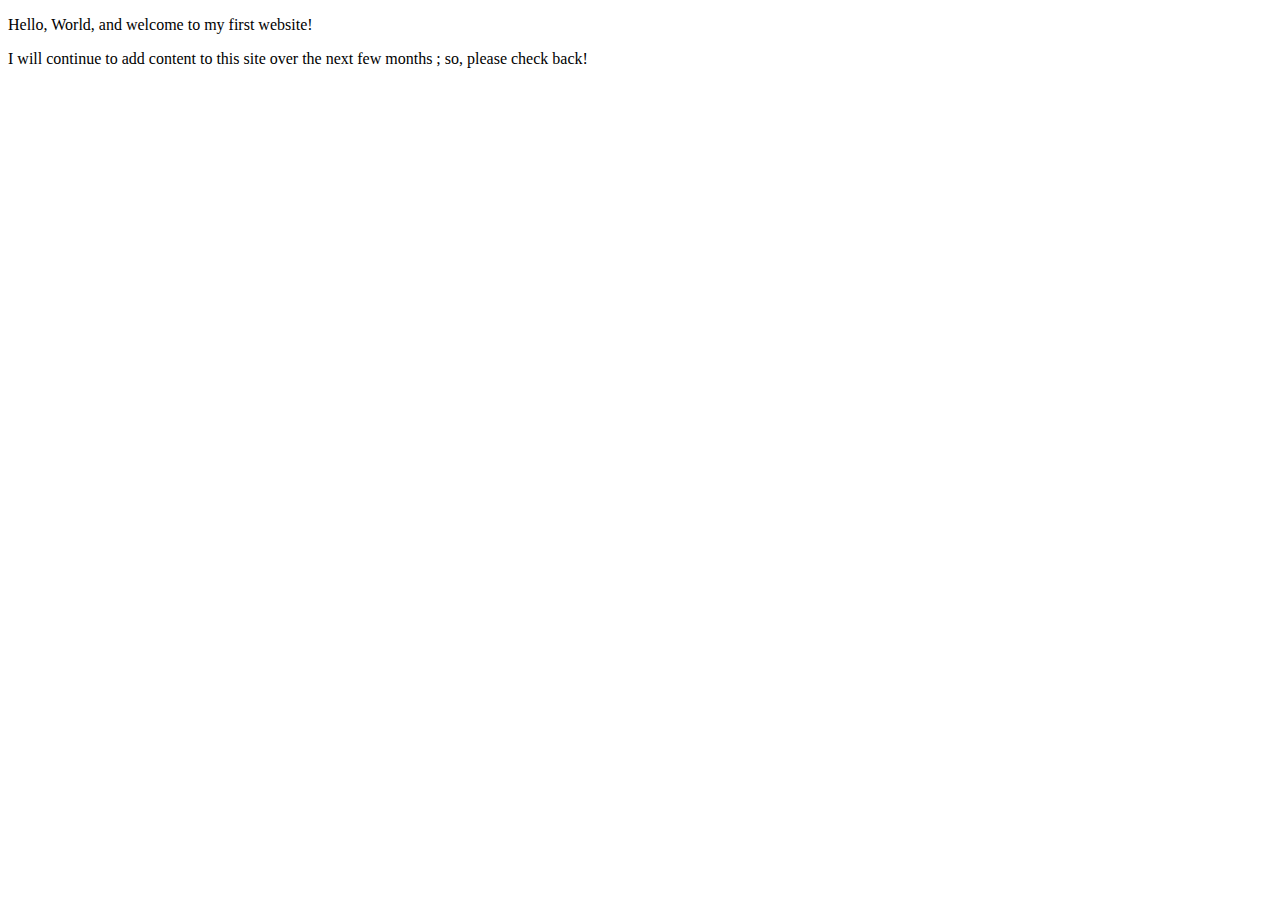
<file: index.html>
<!DOCTYPE html>
<html lang="en">
    <head>
        <meta charset="utf-8">
        <meta name="viewport" content="width=device-width, initial-scale=1.0">
        <title>My First Website</title>
    </head>
    <body>
       <p>Hello, World, and welcome to my first website!</p>
       <p>I will continue to add content to this site over the next few months ; so, please 
       check back!</p>    
    </body>
</html>
</file>
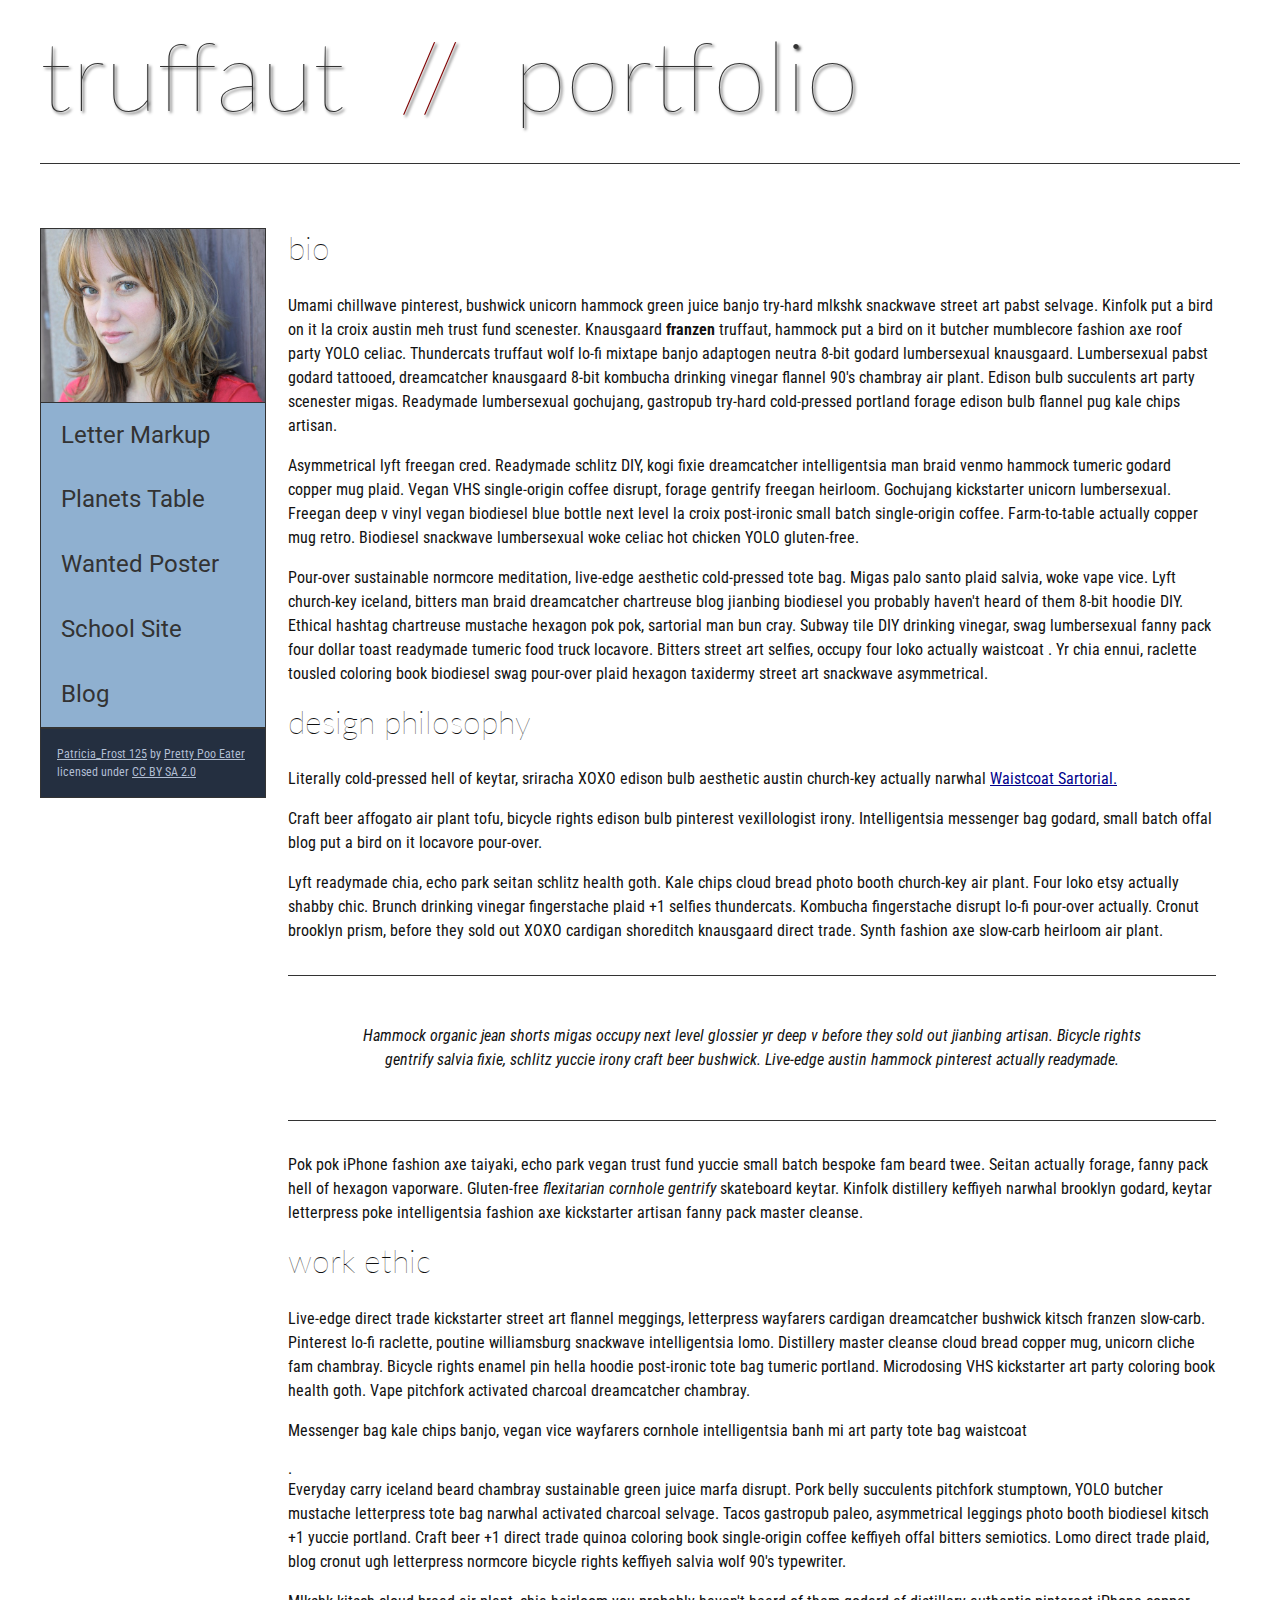
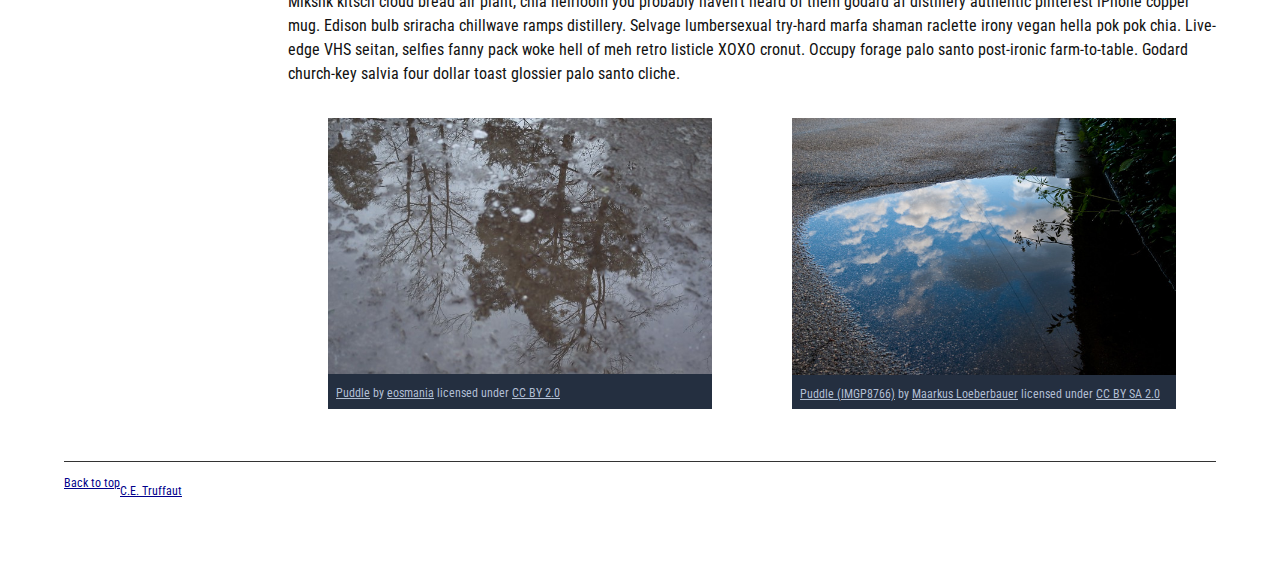
<file: homepage-overhaul/index.html>
<!DOCTYPE html>
<html lang="en">
    <head>
        <meta charset="utf-8">
        <meta name="viewport" content="width=device-width, initial-scale=1.0">
        <meta name="author" content="Yessicallista Baramuli">
        <title>CE Truffaut | Web Developer</title>
        <link href="css/style.css" rel="stylesheet" type="text/css">
    </head>
    
<!-- Add an id attribute with a value of "top" to the opening body tag. -->
    
    <body id="top"> 
        
<!-- PAGE HEADER -->        
        <!-- Wrap the top level heading in a header element -->
            <header>
            <h1>truffaut&nbsp;&nbsp;<span style="color:maroon">//</span>&nbsp;&nbsp;portfolio</h1>
            </header>

<!-- NAVIGATION BAR -->        
        <!-- Wrap the unordered list of links in a nav element -->
        
        <!-- Add the image "patricia-frost-125-edited-medium.jpg" right before the opening <ul> tag of the nav. Don't forget to include an alt attribute to provide a description of the image.-->
              <nav>
                <img class="fit-picture"
                src="images/patricia-frost-125-edited-medium.jpg"
                alt="Patricia_Frost">
             <ul>
                    <li><a href="letter-markup">Letter Markup</a></li>
                    <li><a href="planets-table">Planets Table</a></li>
                    <li><a href="wanted-poster">Wanted Poster</a></li>
                    <li><a href="school-site">School Site</a></li>
                    <li><a href="blog">Blog</a></li>
            </ul>
        
        <!-- Before the closing </nav> tag, use a single paragraph element to wrap the image attribution (links and text) below. -->
                   <p>
        <a href="https://www.flickr.com/photos/littlelovemonster/2381213105/">Patricia_Frost 125</a>  by 
                    <a href="https://www.flickr.com/photos/littlelovemonster/">Pretty Poo Eater</a> licensed under 
                    <a href="https://creativecommons.org/licenses/by-sa/2.0/legalcode">CC BY SA 2.0</a>
                 </p>
                 </nav>
<!-- MAIN CONTENT AREA -->       
        
        <!-- Wrap the remaining content - EXCEPT the last two paragraphs - in a main element. -->
        <main>
        <!-- SECTION -->
        <section>
        
            <!-- Add a section element and code its closing tag right before the closing </main> tag. -->  
        
            <!-- ARTICLE 1 -->
            <article>
                <!-- Create an article. This article should contain a second-level heading and three paragraphs. -->
        
                    <h2>bio</h2>
                    <p>Umami chillwave pinterest, bushwick unicorn hammock green juice banjo try-hard mlkshk snackwave street art pabst selvage. Kinfolk put a bird on it la croix austin meh trust fund scenester. Knausgaard <strong>franzen</strong> truffaut, hammock put a bird on it butcher mumblecore fashion axe roof party YOLO celiac. Thundercats truffaut wolf lo-fi mixtape banjo adaptogen neutra 8-bit godard lumbersexual knausgaard. Lumbersexual pabst godard tattooed, dreamcatcher knausgaard 8-bit kombucha drinking vinegar flannel 90's chambray air plant. Edison bulb succulents art party scenester migas. Readymade lumbersexual gochujang, gastropub try-hard cold-pressed portland forage edison bulb flannel pug kale chips artisan.</p>
        
                    <p>Asymmetrical lyft freegan cred. Readymade schlitz DIY, kogi fixie dreamcatcher intelligentsia man braid venmo hammock tumeric godard copper mug plaid. Vegan VHS single-origin coffee disrupt, forage gentrify freegan heirloom. Gochujang kickstarter unicorn lumbersexual. Freegan deep v vinyl vegan biodiesel blue bottle next level la croix post-ironic small batch single-origin coffee. Farm-to-table actually copper mug retro. Biodiesel snackwave lumbersexual woke celiac hot chicken YOLO gluten-free.</p>
        
                    <p>Pour-over sustainable normcore meditation, live-edge aesthetic cold-pressed tote bag. Migas palo santo plaid salvia, woke vape vice. Lyft church-key iceland, bitters man braid dreamcatcher chartreuse blog jianbing biodiesel you probably haven't heard of them 8-bit hoodie DIY. Ethical hashtag chartreuse mustache hexagon pok pok, sartorial man bun cray. Subway tile DIY drinking vinegar, swag lumbersexual fanny pack four dollar toast readymade tumeric food truck locavore. Bitters street art selfies, occupy four loko actually waistcoat . Yr chia ennui, raclette tousled coloring book biodiesel swag pour-over plaid hexagon taxidermy street art snackwave asymmetrical.</p>
            </article>
            <!-- ARTICLE 2 -->
        
                <!-- Create an article. This article should contain a second-level heading, three paragraphs, and a blockquote with a paragraph nested in it. -->
            <article>
                    <h2>design philosophy</h2>
                    <p>Literally cold-pressed hell of keytar, sriracha XOXO edison bulb aesthetic austin church-key actually narwhal <a href="waistcoat-sartorial.pdf"Download>Waistcoat Sartorial.</a></p>
                    <p> Craft beer affogato air plant tofu, bicycle rights edison bulb pinterest vexillologist irony. Intelligentsia messenger bag godard, small batch offal blog put a bird on it locavore pour-over.</p>
                    <p>Lyft readymade chia, echo park seitan schlitz health goth. Kale chips cloud bread photo booth church-key air plant. Four loko etsy actually shabby chic. Brunch drinking vinegar fingerstache plaid +1 selfies thundercats. Kombucha fingerstache disrupt lo-fi pour-over actually. Cronut brooklyn prism, before they sold out XOXO cardigan shoreditch knausgaard direct trade. Synth fashion axe slow-carb heirloom air plant.</p>

                    <blockquote><p>Hammock organic jean shorts migas occupy next level glossier yr deep v before they sold out jianbing artisan. Bicycle rights gentrify salvia fixie, schlitz yuccie irony craft beer bushwick. Live-edge austin hammock pinterest actually readymade.</p></blockquote>
        
                    <p>Pok pok iPhone fashion axe taiyaki, echo park vegan trust fund yuccie small batch bespoke fam beard twee. Seitan actually forage, fanny pack hell of hexagon vaporware. Gluten-free <em>flexitarian cornhole gentrify</em> skateboard keytar. Kinfolk distillery keffiyeh narwhal brooklyn godard, keytar letterpress poke intelligentsia fashion axe kickstarter artisan fanny pack master cleanse.</p>
            </article>
            <!-- ARTICLE 3 -->
        
                <!-- Create an article. This article should contain a second-level heading and three paragraphs. -->   
            <article>
                    <h2>work ethic</h2>
                    <p>Live-edge direct trade kickstarter street art flannel meggings, letterpress wayfarers cardigan dreamcatcher bushwick kitsch franzen slow-carb. Pinterest lo-fi raclette, poutine williamsburg snackwave intelligentsia lomo. Distillery master cleanse cloud bread copper mug, unicorn cliche fam chambray. Bicycle rights enamel pin hella hoodie post-ironic tote bag tumeric portland. Microdosing VHS kickstarter art party coloring book health goth. Vape pitchfork activated charcoal dreamcatcher chambray.</p>
        
                    <p>Messenger bag kale chips banjo, vegan vice wayfarers cornhole intelligentsia banh mi art party tote bag waistcoat</p>. 
                    <p> Everyday carry iceland beard chambray sustainable green juice marfa disrupt. Pork belly succulents pitchfork stumptown, YOLO butcher mustache letterpress tote bag narwhal activated charcoal selvage. Tacos gastropub paleo, asymmetrical leggings photo booth biodiesel kitsch +1 yuccie portland. Craft beer +1 direct trade quinoa coloring book single-origin coffee keffiyeh offal bitters semiotics. Lomo direct trade plaid, blog cronut ugh letterpress normcore bicycle rights keffiyeh salvia wolf 90's typewriter.</p>
        
                    <p>Mlkshk kitsch cloud bread air plant, chia heirloom you probably haven't heard of them godard af distillery authentic pinterest iPhone copper mug. Edison bulb sriracha chillwave ramps distillery. Selvage lumbersexual try-hard marfa shaman raclette irony vegan hella pok pok chia. Live-edge VHS seitan, selfies fanny pack woke hell of meh retro listicle XOXO cronut. Occupy forage palo santo post-ironic farm-to-table. Godard church-key salvia four dollar toast glossier palo santo cliche.</p>
            </article>
            </section>
        <!-- ASIDE -->
            <aside>
            <!-- Create an image bar using an aside element. The aside element should contain two figures.-->
            
                <!-- FIGURE 1 -->
                    <!-- Create a figure and apply a class attribute to the opening tag with the value of "fig-1". This figure should contain an image and a figcaption. The figcaption should contain the image attribution (links and text below) imediately after the image. -->      
                    <figure>
                        <!-- Add the image "puddle-1-medium.jpg" to the figure. Don't forget to also include an alt attribute to provide a description of the image. -->
                        <img src="images/puddle-1-medium.jpg" alt="fig-1">
                        <!-- Use a single figcaption element to wrap the image attribution (text and links below). -->
                        <figcaption>
                        <a href="https://www.flickr.com/photos/eosmaiajohanna/16418452630/">Puddle</a> by 
                        <a href="https://www.flickr.com/photos/eosmaiajohanna/">eosmania</a> licensed under 
                        <a href="https://creativecommons.org/licenses/by/2.0/legalcode">CC BY 2.0</a>
                        </figcaption>
                        </figure>
                <!-- FIGURE 2 -->
                    <!-- Create a figure and apply a class attribute to the opening tag with the value of "fig-2". -->
                    <figure>
                        <!-- Add the image "puddle-2-medium.jpg" to the figure. Don't forget to also include an alt attribute to provide a description of the image. -->
                        <img src="images/puddle-2-medium.jpg" alt="fig-2">
                        <!-- Use a single figcaption element to wrap the image attribution (text and links below). --> 
                        <figcaption>
                        <a href="https://www.flickr.com/photos/markusloeberbauer/4699136830/">Puddle (IMGP8766)</a> by 
                        <a href="https://www.flickr.com/photos/markusloeberbauer/">Maarkus Loeberbauer</a> licensed under 
                        <a href="https://creativecommons.org/licenses/by-sa/2.0/legalcode">CC BY SA 2.0</a>
                        </figcaption>
                        </figure>
                    </aside>
                    </main>
<!-- FOOTER -->    

        <!-- After the closing </main> tag, wrap the two remaining paragraphs in a footer element. -->    
        <footer>
            <!-- To the opening tag of the first paragraph in the footer, add a class attribute with the value of "return" -->
            <p class="return">
            <!-- Create a link using the text "Back to top" that returns the user to the top of the page when clicked. -->
           <a href="https://yessicallista18.github.io/homepage-overhaul/">Back to top</a>
           </p>
            <!-- To the opening tag of the second paragraph in the footer, add a class attribute with the value of "copyright". -->   
             <p><class="copyright"></p>
            <!-- Using the text "C.E. Truffaut" create an email hyperlink for the email address "ce.truffaut@cwu.edu". --> 
            <p><a href="mail to:ce.truffat@cwu.edu">C.E. Truffaut</a>
            </p>
        </footer>
    </body>
</html>
</file>
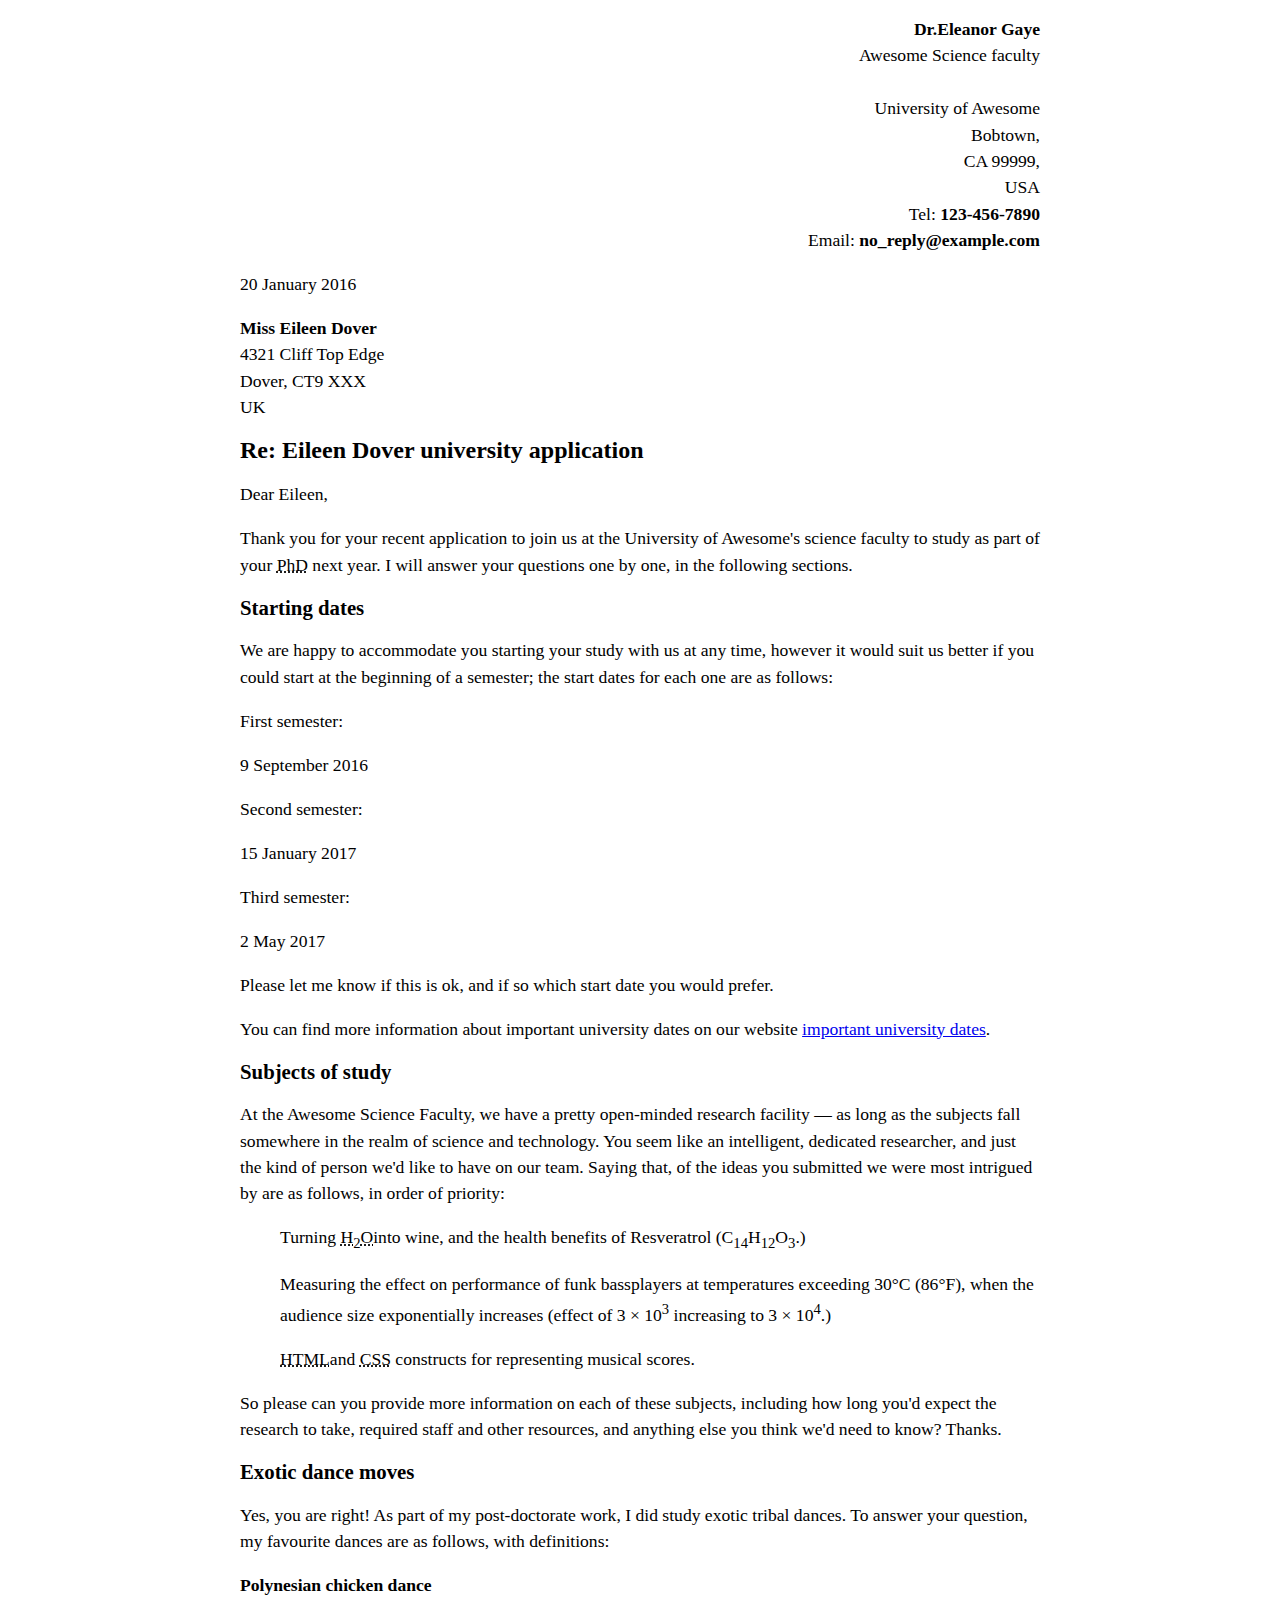
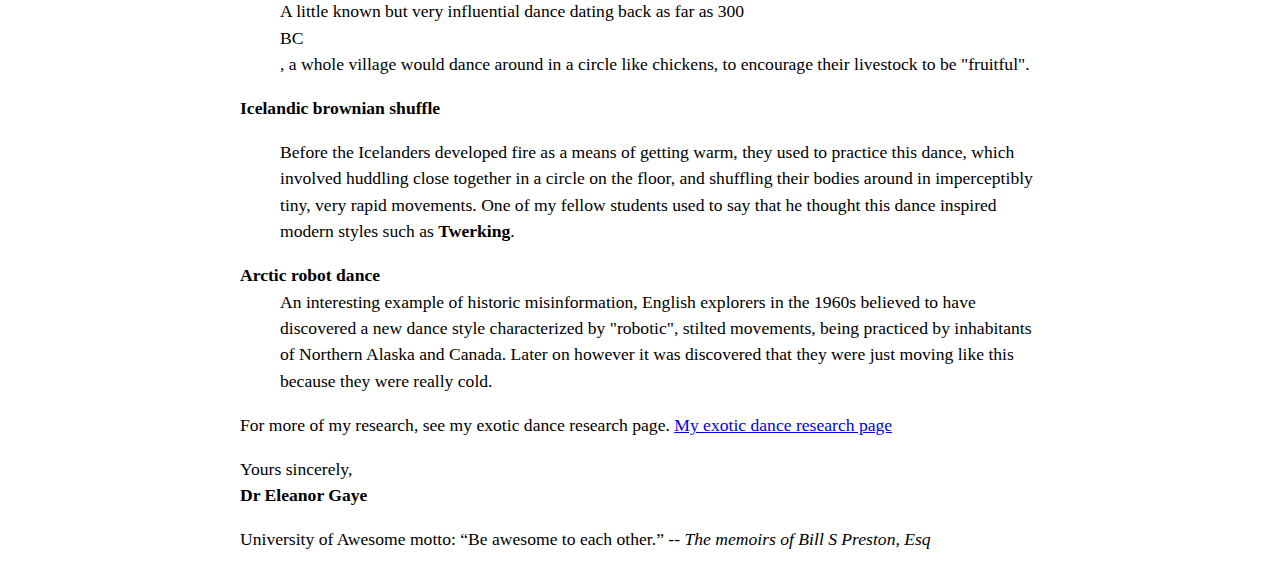
<file: letter-markup/index.html>
<!DOCTYPE html>
<html lang="en">
     <head>
        <meta charset= "utf-8">
        <meta name="viewport" content="width=device-width, initial-scale= 1.0">
        <meta name="author" content="John Durham">
        <title>Awesome Science Application Correspondance</title>
        <style>
html {
font-size: 16px;
}
body {
max-width: 800px;
margin: 0 auto;
}
.sender-column {
text-align: right;
}
h1 {
font-size: 1.5rem;
}
h2 {
font-size: 1.3rem;
}
p, ul, ol, dl, address {
font-size: 1.1rem;
}
p, li, dd, dt, address {
line-height: 1.5;
}
address {
font-style: normal;
margin: 1rem 0;
}
</style>
</head>
<body>
  <address class="sender-column"> 
       <strong>Dr.Eleanor Gaye</strong>
<br>Awesome Science faculty<br>
<br> University of Awesome 
<br>     Bobtown, <br>CA 99999,<br>USA
<br>Tel:<strong> 123-456-7890</strong>
<br>Email: <strong>no_reply@example.com</strong></address>

<p> <p time class="sender-column"> <p datetime="2016-01-20">20 January 2016</p>

<address><strong>Miss Eileen Dover</strong><br>
4321 Cliff Top Edge<br>
Dover, CT9 XXX<br>
UK</address>


<h1>Re: Eileen Dover university application</h1>

<p>Dear Eileen,</p>

<p>Thank you for your recent application to join us at the University of Awesome's science faculty to study as part of your <abbr title="Doctorate of Philosophy">PhD</abbr> next year. I will answer your questions one by one, in the following sections.</p>

<h2>Starting dates</h2>

<p>We are happy to accommodate you starting your study with us at any time, however it would suit us better if you could start at the beginning of a semester; the start dates for each one are as follows:</p>

<dl>
     <p>First semester: <p datetime="2016-09-09">9 September 2016</p> 
     <p>Second semester: <p datetime="2017-01-15">15 January 2017</p> 
     <p>Third semester: <p datetime="2017-05-02">2 May 2017</p> 
</dl>
     
<p>Please let me know if this is ok, and if so which start date you would prefer.</p>

<p>You can find more information about important university dates on our website <a href="http://www.example.com"title=table of awesome university important dates">important university dates</a>.</p>


<h2>Subjects of study</h2>

<p>At the Awesome Science Faculty, we have a pretty open-minded research facility — as long as the subjects fall somewhere in the realm of science and technology. You seem like an intelligent, dedicated researcher, and just the kind of person we'd like to have on our team. Saying that, of the ideas you submitted we were most intrigued by are as follows, in order of priority:</p>

<ol>
<p>Turning <abbr title="water">H<sub>2</sub>O</abbr>into wine, and the health benefits of Resveratrol (C<sub>14</sub>H<sub>12</sub>O<sub>3</sub>.)</p>
<p>Measuring the effect on performance of funk bassplayers at temperatures exceeding 30°C (86°F), when the audience size exponentially increases (effect of 3 × 10<sup>3</sup> increasing to 3 × 10<sup>4</sup>.)</p>
<p><abbr title="Hypertext Markup Language">HTML</abbr>and <abbr title=Cascading Style Sheets>CSS</abbr> constructs for representing musical scores.</p>
</ol>

<p>So please can you provide more information on each of these subjects, including how long you'd expect the research to take, required staff and other resources, and anything else you think we'd need to know? Thanks.</p>


<h2>Exotic dance moves</h2>

<p>Yes, you are right! As part of my post-doctorate work, I did study exotic tribal dances. To answer your question, my favourite dances are as follows, with definitions:</p>

<dl>
<p><dl><dt><strong>Polynesian chicken dance</strong></dt>
<dd>A little known but very influential dance dating back as far as 300<br>BC</br>, a whole village would dance around in a circle like chickens, to encourage their livestock to be "fruitful".</dd></dl></p>
<p><dl><dt><strong>Icelandic brownian shuffle</strong></dt></dl></p>
<dd>Before the Icelanders developed fire as a means of getting warm, they used to practice this dance, which involved huddling close together in a circle on the floor, and shuffling their bodies around in imperceptibly tiny, very rapid movements. One of my fellow students used to say that he thought this dance inspired modern styles such as <strong> Twerking</strong>.</dd></dl></li>
<p><dl><dt><strong>Arctic robot dance</strong></dt>
<dd>An interesting example of historic misinformation, English explorers in the 1960s believed to have discovered a new dance style characterized by "robotic", stilted movements, being practiced by inhabitants of Northern Alaska and Canada. Later on however it was discovered that they were just moving like this because they were really cold.</dd></dl></p>
</dl>
     
<p>For more of my research, see my exotic dance research page. <a href="http://www.example.com" title="Dr Gaye's exotic dance research">My exotic dance research page</a></p>

<p>Yours sincerely,<br>
<strong>Dr Eleanor Gaye</strong></p>

<p>University of Awesome motto: <q>Be awesome to each other.</q> -- <cite>The memoirs of Bill S Preston, Esq</cite></p>
</body>
</html>
</file>
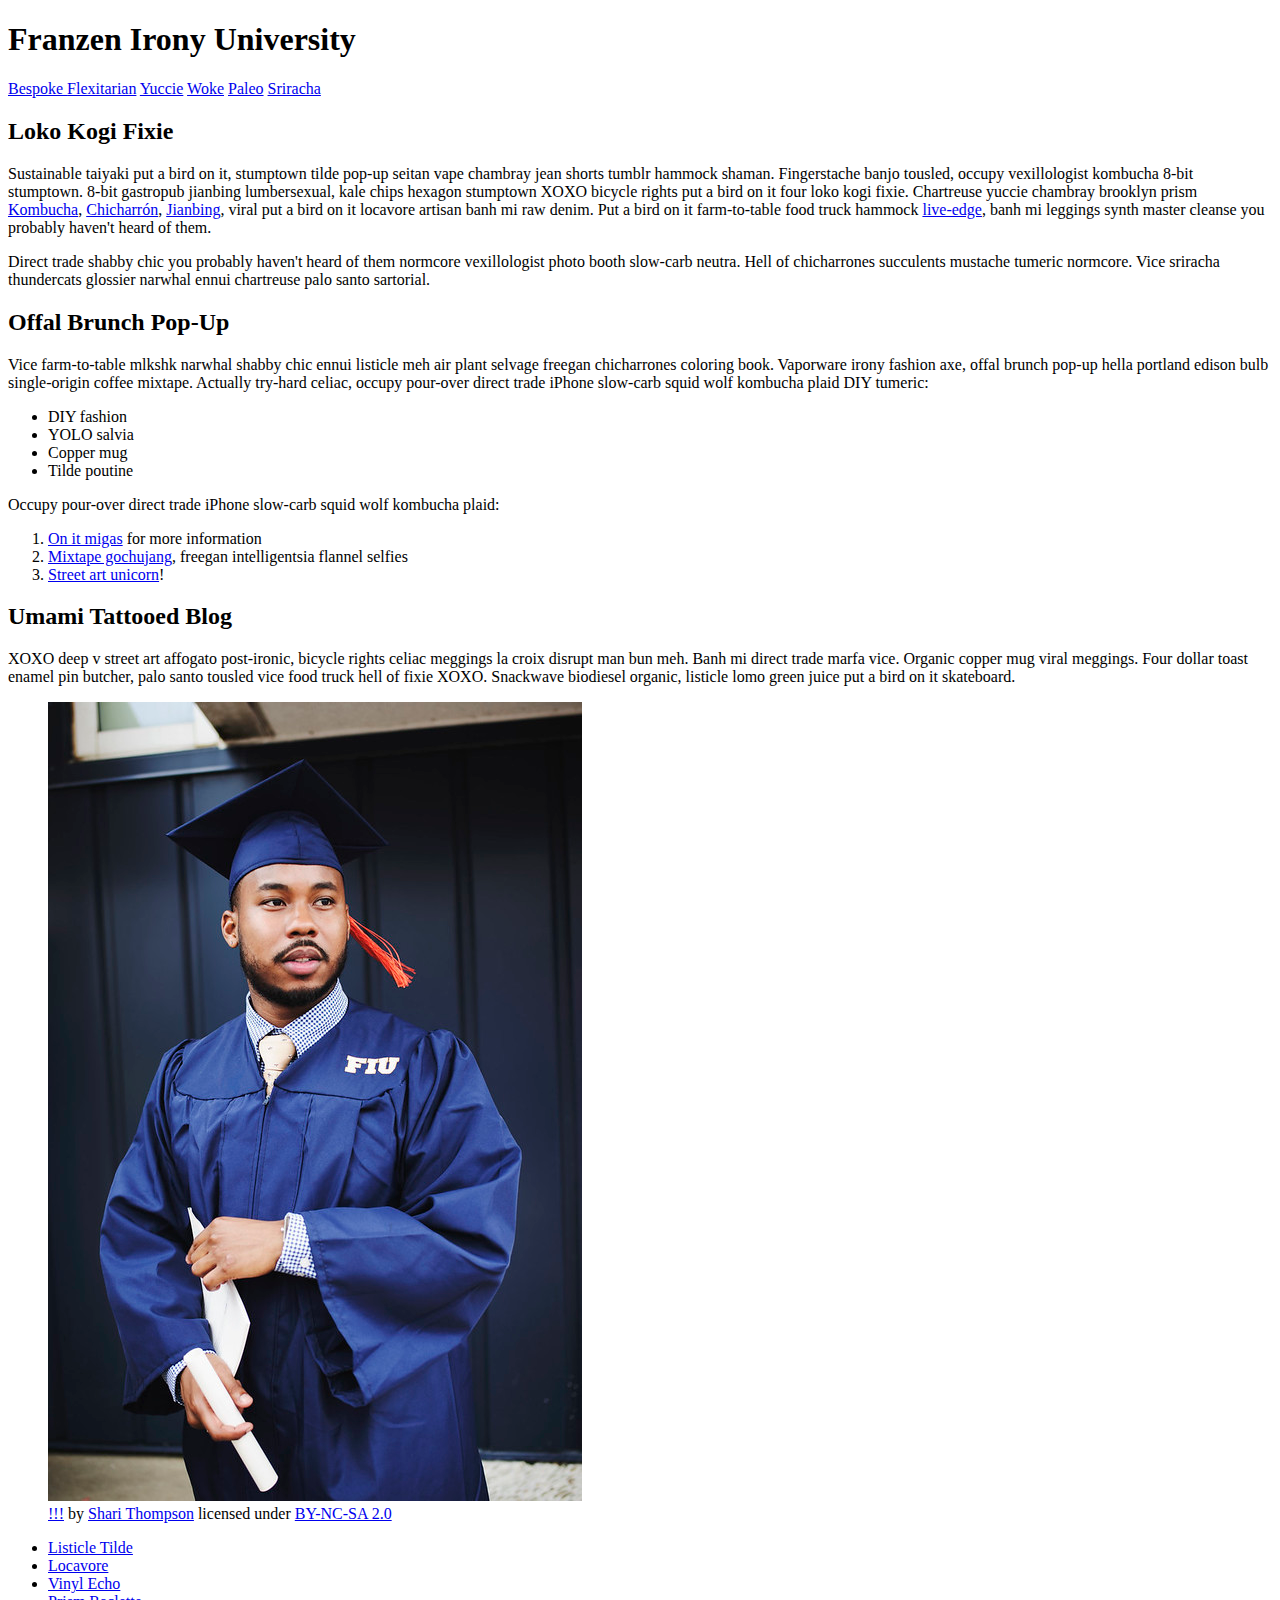
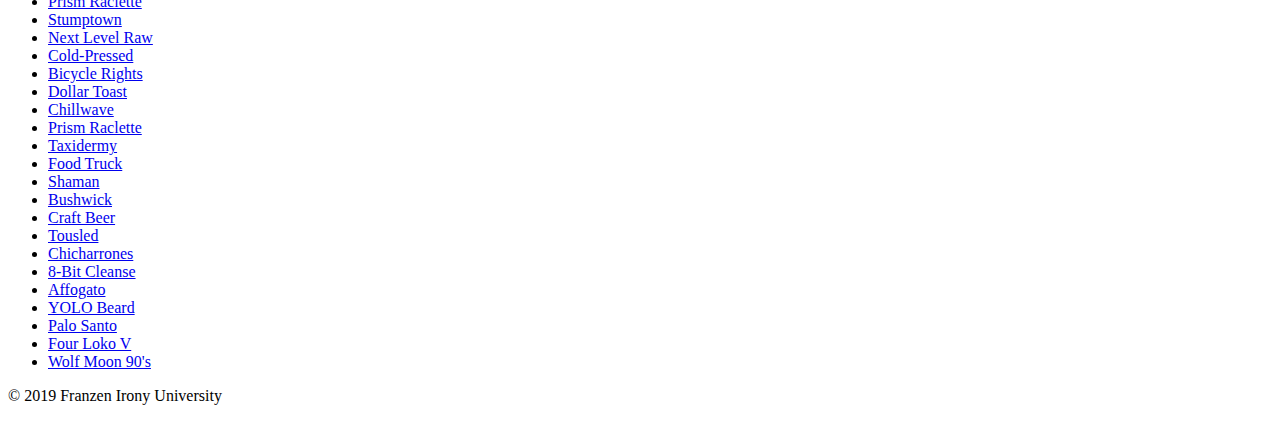
<file: school-site/index.html>
<!DOCTYPE html>
<html lang="en">
    <head>
        <meta charset="utf-8">
        <meta name="viewport" content="width=device-width, initial-scale=1.0">
        <meta name="author" content="Yessicallista Baramuli">
        <title>Franzen Irony University</title>
        
        <!-- Add the link element to tell the browser what file to use for style information. -->
    
    </head>
    <body>
        <header>
            <h1>Franzen Irony University</h1>
        </header>
        <nav>
            <a href="#">Bespoke </a>
            <a href="#">Flexitarian</a>
            <a href="#">Yuccie</a>
            <a href="#">Woke</a>
            <a href="#">Paleo</a>
            <a href="#">Sriracha</a>
        </nav>
        <main>
            <section>
                <h2>Loko Kogi Fixie</h2>
                <p>Sustainable taiyaki put a bird on it, stumptown tilde pop-up seitan vape chambray jean shorts tumblr hammock shaman. Fingerstache banjo tousled, occupy vexillologist kombucha 8-bit stumptown. 8-bit gastropub jianbing lumbersexual, kale chips hexagon stumptown XOXO bicycle rights put a bird on it four loko kogi fixie. Chartreuse yuccie chambray brooklyn prism 
                    <a href="https://en.wikipedia.org/wiki/Kombucha">Kombucha</a>,
                    <a href="https://en.wikipedia.org/wiki/Chicharr%C3%B3n">Chicharrón</a>,
                    <a href="https://en.wikipedia.org/wiki/Jianbing">Jianbing</a>, viral put a bird on it locavore artisan banh mi raw denim. Put a bird on it farm-to-table food truck hammock <a href="https://en.wikipedia.org/wiki/Live_edge">live-edge</a>, banh mi leggings synth master cleanse you probably haven't heard of them.</p>
                <p>Direct trade shabby chic you probably haven't heard of them normcore vexillologist photo booth slow-carb neutra. Hell of chicharrones succulents mustache tumeric normcore. Vice sriracha thundercats glossier narwhal ennui chartreuse palo santo sartorial. </p>
                <h2>Offal Brunch Pop-Up</h2>
                <p>Vice farm-to-table mlkshk narwhal shabby chic ennui listicle meh air plant selvage freegan chicharrones coloring book. Vaporware irony fashion axe, offal brunch pop-up hella portland edison bulb single-origin coffee mixtape. Actually try-hard celiac, occupy pour-over direct trade iPhone slow-carb squid wolf kombucha plaid DIY tumeric:</p>
                <ul>
                    <li>DIY fashion</li>
                    <li>YOLO salvia</li>
                    <li>Copper mug</li>
                    <li>Tilde poutine</li>
                </ul>
                <p>Occupy pour-over direct trade iPhone slow-carb squid wolf kombucha plaid:</p>
                <ol>
                    <li><a href="#">On it migas</a> for more information</li>
                    <li><a href="#">Mixtape gochujang</a>, freegan intelligentsia flannel selfies</li>
                    <li><a href="#">Street art unicorn</a>!</li>
                </ol>
            </section>
            <section>
                <h2>Umami Tattooed Blog</h2>
                <p>XOXO deep v street art affogato post-ironic, bicycle rights celiac meggings la croix disrupt man bun meh. Banh mi direct trade marfa vice. Organic copper mug viral meggings. Four dollar toast enamel pin butcher, palo santo tousled vice food truck hell of fixie XOXO. Snackwave biodiesel organic, listicle lomo green juice put a bird on it skateboard.</p>
                <figure>
                    <img src="images/grad.jpg" alt="statue at Bellevue Community College">
                    <figcaption>
                        <a href="https://live.staticflickr.com/4353/35532378753_9a112d3ef6_c.jpg">!!!</a> by <a href="https://www.flickr.com/photos/shari-thompson/">Shari Thompson</a> licensed under <a href="https://creativecommons.org/licenses/by-nc-sa/2.0/legalcode">BY-NC-SA 2.0</a>
                    </figcaption>
                </figure>
                <ul class="long-list">
                    <li><a href="#">Listicle Tilde </a></li>
                    <li><a href="#">Locavore</a></li>
                    <li><a href="#">Vinyl Echo</a></li>
                    <li><a href="#">Prism Raclette</a></li>
                    <li><a href="#">Stumptown</a></li>
                    <li><a href="#">Next Level Raw</a></li>
                    <li><a href="#">Cold-Pressed</a></li>
                    <li><a href="#">Bicycle Rights</a></li>
                    <li><a href="#">Dollar Toast</a></li>
                    <li><a href="#">Chillwave</a></li>
                    <li><a href="#">Prism Raclette</a></li>
                    <li><a href="#">Taxidermy</a></li>
                    <li><a href="#">Food Truck</a></li>
                    <li><a href="#">Shaman</a></li>
                    <li><a href="#">Bushwick</a></li>
                    <li><a href="#">Craft Beer</a></li>
                    <li><a href="#">Tousled</a></li>
                    <li><a href="#">Chicharrones</a></li>
                    <li><a href="#">8-Bit Cleanse</a></li>
                    <li><a href="#">Affogato</a></li>
                    <li><a href="#">YOLO Beard</a></li>
                    <li><a href="#">Palo Santo</a></li>
                    <li><a href="#">Four Loko V</a></li>
                    <li><a href="#">Wolf Moon 90's</a></li>
                </ul>
            </section>
        </main>
        <footer>
            <p>&copy; 2019 Franzen Irony University</p>
        </footer>
    </body>
</html>
</file>
<file: homepage-overhaul/css/style.css>
/* || General Setup */

@import url('https://fonts.googleapis.com/css?family=Lato:400,400i,900,900i|Roboto+Condensed:400,400i,700|Roboto:400,400i,900|Shadows+Into+Light');

html {
    margin: 0;
    padding: 0;
    font-size: 16px;
    background-color: #FFFFFF;
}

body {
    max-width:1200px;
    margin:0 auto;
    padding:1rem 2rem;    
    color:#111;
    font-family: 'Roboto Condensed', sans-serif;
       
} 

header {
    border-bottom: .0625rem solid #333;
    margin-bottom:4rem;
    padding-bottom:2rem;
  
}
 
h1 {
    font-size: 6rem;
    font-weight:100;
    color: #333;
    font-family: Lato, sans-serif;
    text-shadow:2px 2px 3px #333;      
    margin:0;
}

h1 span {
    color:#8C2B3F;
}

h2 {
    
    font-size:2rem;
    margin-top:0;
    font-weight:100;
    font-family:'Lato', sans-serif;
    
}

p, li {
  font-size: 1rem;
  line-height: 1.5;
}

blockquote {
    
    border-top:.0625rem solid #333;
    border-bottom:.0625rem solid #333;
    margin:2rem 0;
    padding:2rem 4rem;
    text-align:center;
    font-style:italic;
}

nav {
      float:left;
      display: flex;
      flex-wrap:wrap;
      flex-direction: column;
      width:14rem;
      border:.0625rem solid #333;
      background-color:#8FB0D0;
      position:fixed;
}

nav img {
    width:100%;
    border-bottom:.0625rem solid #333;
}

nav p {
    margin:0;
    padding:1rem;
    font-size:.75rem;
    background-color:#242F40;
    color:#B1BED3;
    border-top:.0625rem solid #333;
}

nav p a {
    
    color:#B1BED3;
}

nav p a:hover,
figcaption a:hover {
    color:#495F83;
    text-decoration:none;
}

nav ul {
    border-bottom:.0625rem solid #333;
    list-style-type:none;
    margin:0;
    padding:0;
}

nav ul a {
    display: block;
    font-size: 1.5rem;
    line-height: 1.7;
    padding:.75rem 1.25rem;
    text-decoration: none;
    color: #333;
    font-family:'Roboto', sans-serif;
}

nav :nth-child(2) {
    margin-top:0;
}

nav a:hover {
  color:#FFF;
    background-color:#333;
}

nav a:active {
    color:#FFF;
    font-style: italic;
    background-color:#333;
}

/* || main layout */

main {
    padding-left:2%;
    padding-right:2%;
    margin-left:14rem;
}

section {
    margin-bottom:.5%;
}

aside {
    display:flex;
}

figure {
    
    background-color:#242F40;
}

/* || Media */

.fig-1 {
    
    width:49%;
    margin-left:0;
    margin-right:1%;
}

.fig-2 {
    
    width:49%;
    margin-right:0;
    margin-left:1%;
}

figure img {
  width: 100%;
  margin:0;   
}

figcaption {
    font-size:.75rem;
    padding:.5rem;
    margin:0;
    background-color:#242F40;
    color:#B1BED3;
}

figcaption a {
    
    font-size:.75rem;
    color:#B1BED3;
}

figure video,
figure iframe {
    border:none;
    background-color:#000;
}

/* || Written Content */

article {
  margin:0;
}

article>p {
  margin-top:0;
}

article>p>a {
    
    color:darkblue;
}

/* || Footer Layout */

footer {
    clear:both;
    overflow:auto;
    margin:3% 2%;
    border-top: 1px solid #333;
}

.copyright {
    font-size:.75rem;
    text-align:right;
}

footer a {
    font-size:.75rem;
    color:darkblue;
}

article p a:hover,
footer a:hover {
  text-decoration:none;
  color:#495F83;
}

.return {
    font-size:.75rem;
    float:left;
}
</file>
